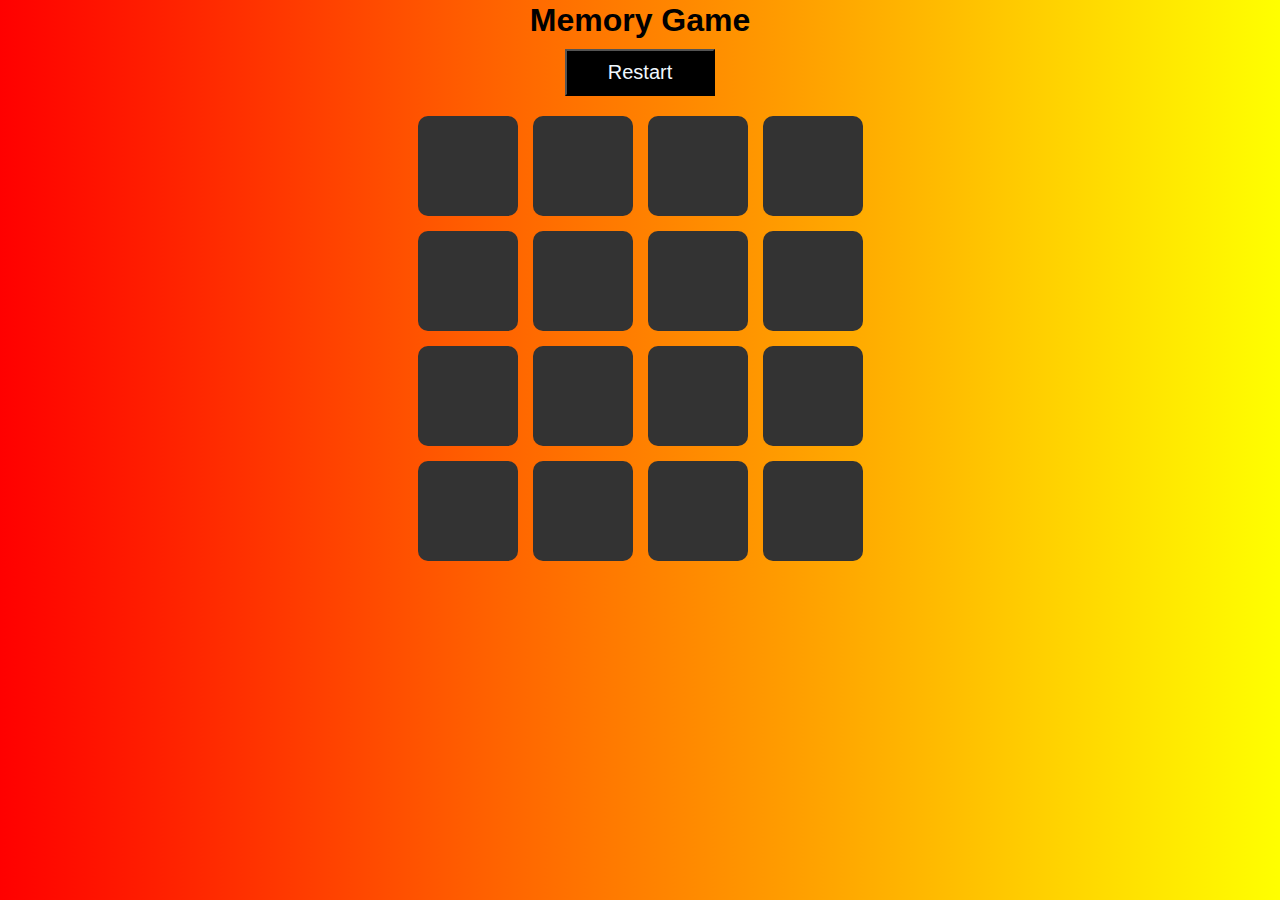
<file: index.html>
<!DOCTYPE html>
<html lang="en">
<head>
  <meta charset="UTF-8" />
  <meta name="viewport" content="width=device-width, initial-scale=1.0" />
  <title>Memory Game</title>
  <link rel="stylesheet" href="index.css" />
</head>
<body>
  <div class="game-container">
    <header>
      <h1>Memory Game</h1>
      <button id="restart">Restart</button>
    </header>
    <div class="game-board" id="game-board"></div>
  </div>
  <script src="index.js"></script>
</body>
</html>
</file>
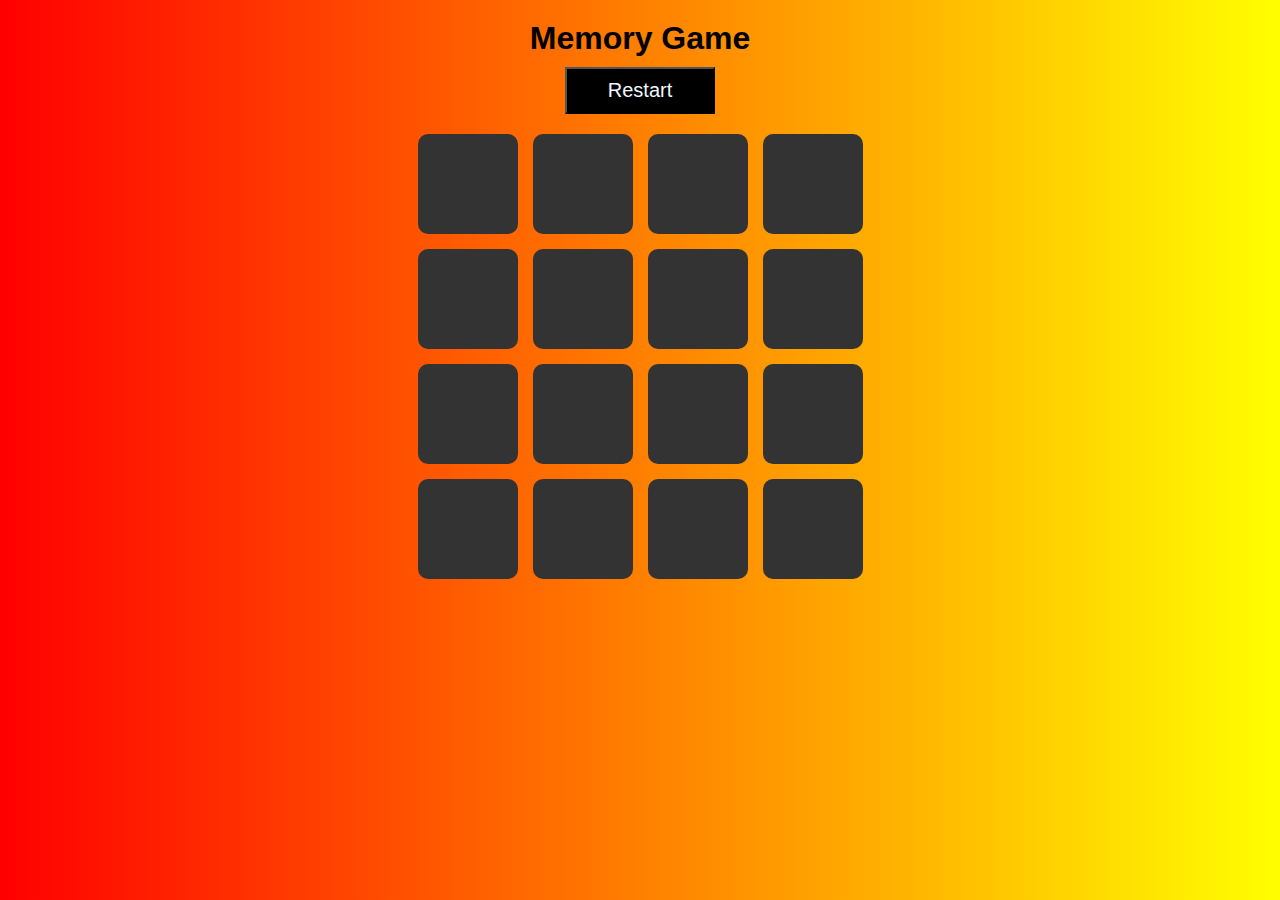
<file: game.html>
<!DOCTYPE html>
<html lang="en">
<head>
  <meta charset="UTF-8" />
  <meta name="viewport" content="width=device-width, initial-scale=1.0" />
  <title>Memory Game</title>
  <link rel="stylesheet" href="game.css" />
</head>
<body>
  <div class="game-container">
    <header>
      <h1>Memory Game</h1>
      <button id="restart">Restart</button>
    </header>
    <div class="game-board" id="game-board"></div>
  </div>
  <script src="game.js"></script>
</body>
</html>
</file>
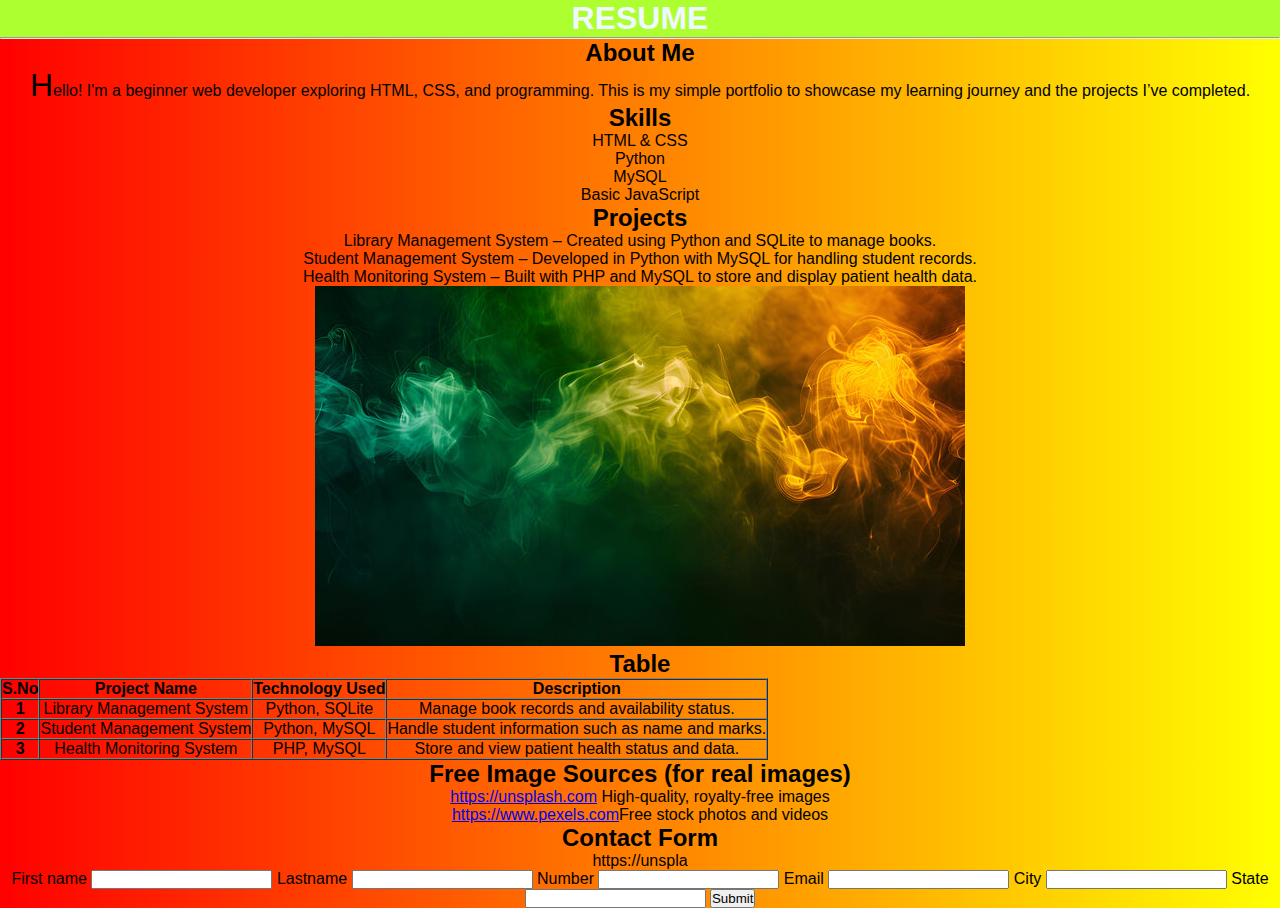
<file: practice.html>
<!DOCTYPE html>
<html>
    <head>
        <title>
            My Portfolio
        </title>
        <link rel="stylesheet" href="index.css">

    </head>
    <body>
        <div style="text-align: center;background-color: greenyellow;color: aliceblue;">
            <h1>RESUME</h1>
        <hr>
        </div>
        <h2>About Me</h2>
        <p class="p1"><span style="font-size:xx-large;">H</span>ello! I'm a beginner web developer exploring HTML, CSS, and programming.
          This is my simple portfolio to showcase my learning journey and the projects I’ve completed.</p>
         <h2>Skills</h2>
         <ul class='bg' type="disc">
            <li>HTML & CSS</li>
            <li>Python</li>
            <li>MySQL</li>
            <li>Basic JavaScript</li>
         </ul>
         <h2>Projects</h2>
         <ol class="p2">
            <li>Library Management System – Created using Python and SQLite to manage books.</li>
            <li>Student Management System – Developed in Python with MySQL for handling student records.</li>
            <li>Health Monitoring System – Built with PHP and MySQL to store and display patient health data.</li>
         </ol>
         <img src="./index.web.jpg" alt="YELLOW GREEN IMAGE">
         <h2>Table</h2> 
         <table class="p3"border="1" cellpadding="10" cellspacing="0">
            <tr>
                <th>S.No</th>
                <th>Project Name</th>
                <th>Technology Used</th>
                <th>Description</th>
            </tr>
            <tr>
                <th>1</th>
                <td>Library Management System</td>
                <td>Python, SQLite</td>
                <td>Manage book records and availability status.</td>
            
            </tr>
            <tr>
                <th>2</th>
                <td>Student Management System</td>
                <td>Python, MySQL</td>
                <td>Handle student information such as name and marks.</td>

            </tr>
            <tr>
                <th>3</th>
                <td>Health Monitoring System</td>
                <td>PHP, MySQL</td>
                <td>Store and view patient health status and data.</td>
            </tr>
            

         </table>
         <h2>Free Image Sources (for real images)</h2>
         <ul class="p4">
            <li><a href="https://unsplash.com">https://unsplash.com</a> High-quality, royalty-free images</li>
            <li><a href="https://www.pexels.com">https://www.pexels.com</a>Free stock photos and videos

</li>
         </ul>



         <h2>Contact Form</h2>https://unspla
         <form action=""class="p5">
            <label for="fname">First name</label>
            <input type="text">

            <label for="lname">Lastname</label>
            <input type="text">

            <label for="number">Number</label>
            <input type="tel">

            <label for="email">Email</label>
            <input type="email">

            <label for="city">City</label>
            <input type="text">

            <label for="state">State</label>
            <input type="text">

           <button class="p6">Submit</button>
         </form>

        
    </body>
</html>
</file>
<file: index.css>
* {
  box-sizing: border-box;
  margin: 0;
  padding: 0;
}

body {
  font-family: Arial, sans-serif;
  background:linear-gradient(to right, red,yellow);
  text-align: center;
}

.game-container {
  padding: 2px;
}

header {
  margin-bottom: 20px;
}

#restart {
  padding: 10px 20px;
  margin-top: 10px;
  cursor: pointer;
  width: 150px;
  font-size: 20px;
  background-color:black;
  color: aliceblue;
  
}

.game-board {
  display: grid;
  grid-template-columns: repeat(4, 100px);
  gap: 15px;
  justify-content: center;
}




.card {
  width: 100px;
  height: 100px;
  background-color: #333;
  color: white;
  font-size: 60px;
  display: flex;
  align-items: center;
  justify-content: center;
  cursor: pointer;
  border-radius: 10px;
}

.card.flipped {
  background-color: white;
  color: black;
}


@media (max-width: 600px) {
  .game-board {
    grid-template-columns: repeat(3, 80px);
    gap: 10px;
  }

  .card {
    width: 80px;
    height: 80px;
    font-size: 30px;
  }
}
</file>
<file: game.css>
* {
  box-sizing: border-box;
  margin: 0;
  padding: 0;
}

body {
  font-family: Arial, sans-serif;
  background:linear-gradient(to right, red,yellow);
  text-align: center;
}

.game-container {
  padding: 20px;
}

header {
  margin-bottom: 20px;
}

#restart {
  padding: 10px 20px;
  margin-top: 10px;
  cursor: pointer;
  width: 150px;
  font-size: 20px;
  background-color:black;
  color: aliceblue;
  
}

.game-board {
  display: grid;
  grid-template-columns: repeat(4, 100px);
  gap: 15px;
  justify-content: center;
}




.card {
  width: 100px;
  height: 100px;
  background-color: #333;
  color: white;
  font-size: 60px;
  display: flex;
  align-items: center;
  justify-content: center;
  cursor: pointer;
  border-radius: 10px;
}

.card.flipped {
  background-color: white;
  color: black;
}


@media (max-width: 600px) {
  .game-board {
    grid-template-columns: repeat(3, 80px);
    gap: 10px;
  }

  .card {
    width: 80px;
    height: 80px;
    font-size: 30px;
  }
}
</file>
